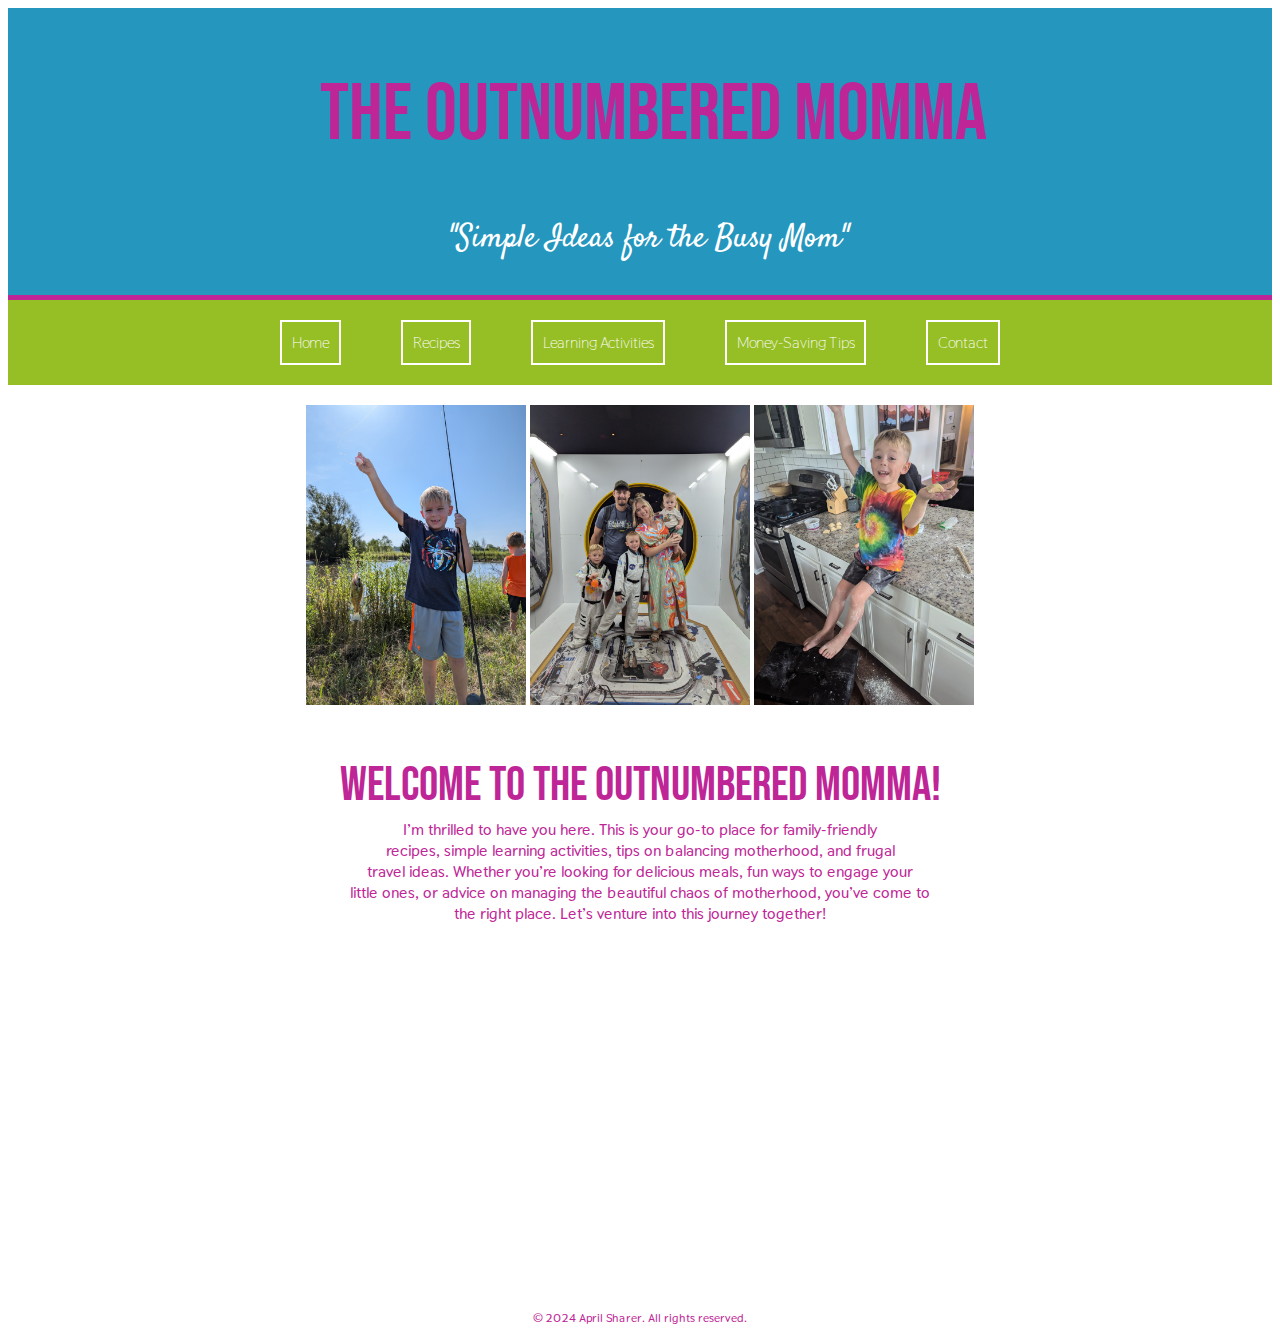
<file: index.html>
<!DOCTYPE html>
<html>
<head>
  <meta charset="utf-8">
  <meta name="viewport" content="width=device-width, initial-scale=1.0">
  <link rel="preconnect" href="https://fonts.googleapis.com">
  <link rel="preconnect" href="https://fonts.gstatic.com" crossorigin>
  <link href="https://fonts.googleapis.com/css2?family=Bebas+Neue&family=Satisfy&family=Thasadith:ital,wght@0,400;0,700;1,400;1,700&display=swap" rel="stylesheet">
  <link rel="stylesheet" href="styles.css">
  <title>Welcome to Outnumbered Momma!</title>
  <style>
    * { box-sizing: border-box; }
    #container {
      width: 1200px;
      background-color: white;
      height: 900px;
      margin: 5px auto; /* Center horizontally */
    }
    .image-container {
      text-align: center;
      margin-top: 20px;
    }
    .image-container img {
      margin: 5px;  
    }
    .centered-text {
      text-align: center;
      font-size: 100%;
      padding-bottom: 50px;
    }
    footer p {
      font-size: 12px;
      margin: 0;
    }
  </style>
</head>
<body>
  <header>
    <h1>&nbsp; The Outnumbered Momma</h1>
    <h2>&nbsp; "Simple Ideas for the Busy Mom"</h2>
  </header>  

  <nav>
    <a href="index.html" title="home">Home</a>  
    <a href="recipes.html" title="Family-Friendly Recipes">Recipes</a>
    <a href="#learning activities" title="Teach your child through play">Learning Activities</a>
    <a href="#money saving tips" title="Save $$$">Money-Saving Tips</a>
    <a href="#contact" title="Contact Us!">Contact</a>
  </nav>

<div id="container">
  <article>
      <img src="images/fishing.jpg" alt="fishing" width="220" height="300"/>
      <img src="images/space.jpg" alt="space" width="220" height="300"/>
      <img src="images/ravioli.jpg" alt="fun in the kitchen" width="220" height="300"/>
    <h3>Welcome to The Outnumbered Momma!</h3>  
    <p> I’m thrilled to have you here. This is your go-to place for family-friendly<br>
        recipes, simple learning activities, tips on balancing motherhood, and frugal<br>
        travel ideas. Whether you’re looking for delicious meals, fun ways to engage your<br>
        little ones, or advice on managing the beautiful chaos of motherhood, you’ve come to <br>
    the right place. Let’s venture into this journey together!</p>  
  </article>
  </div>

<footer>
    <p> &copy; 2024 April Sharer. All rights reserved.</p>
</footer>
</body> 
</html>
</file>
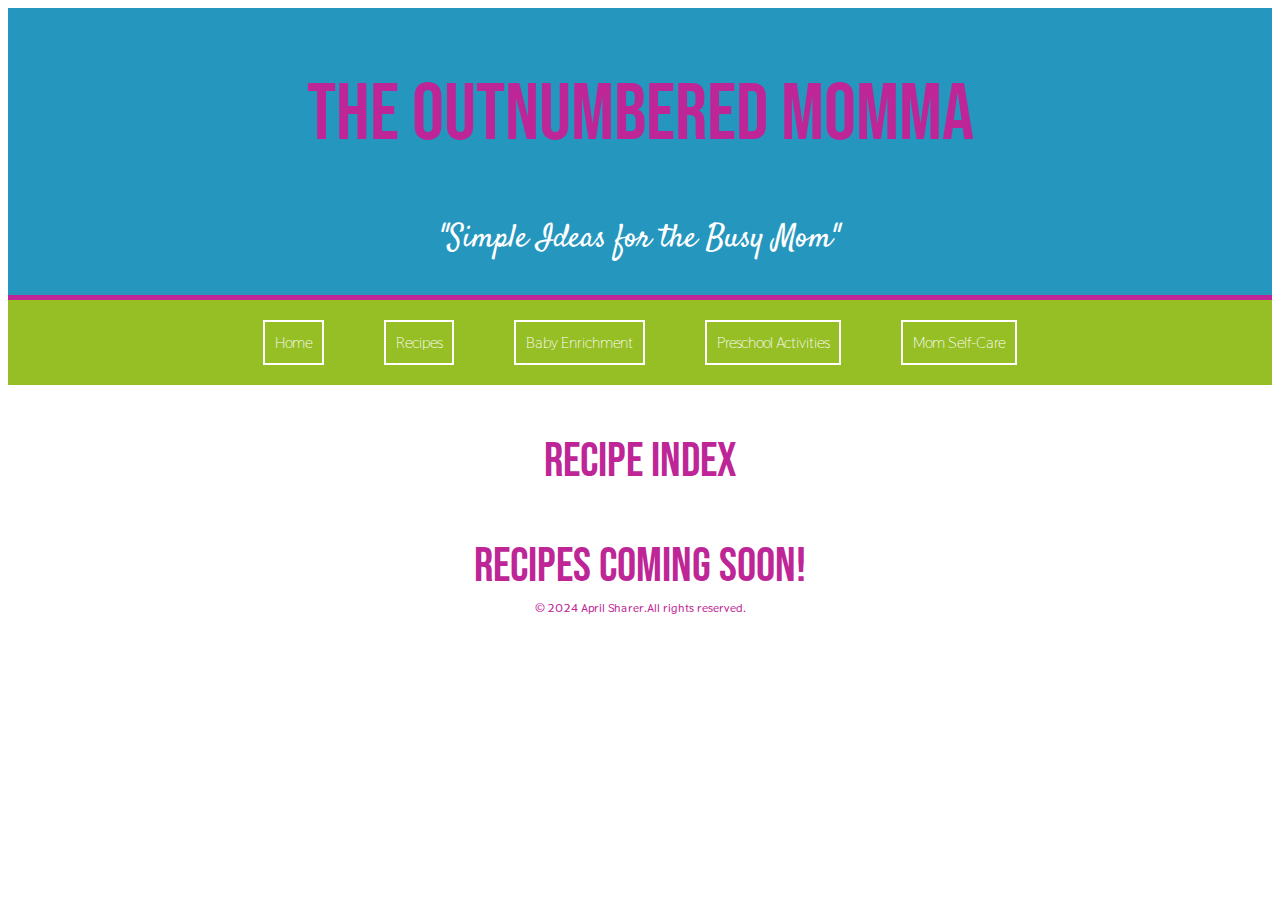
<file: recipelist.html>
<!DOCTYPE html>
<html>
<head>
  <meta charset="utf-8">
<meta name="viewport" content="width=device-width, initial-scale=1.0">
	 <link rel="preconnect" href="https://fonts.googleapis.com">
	<link rel="preconnect" href="https://fonts.gstatic.com" crossorigin>
	<link href="https://fonts.googleapis.com/css2?family=Bebas+Neue&family=Satisfy&family=Thasadith:ital,wght@0,400;0,700;1,400;1,700&display=swap" rel="stylesheet">
	<link rel="stylesheet" href="styles.css">
  <title>Welcome to Outnumbered Momma!</title>
 
	<style>
	.image-container{
		text-align: center;
		margin-top: 20px;
	}
	.image-container img{
		margin:0 10px;	
	}
	
	.centered-text{
		text-align: center;
		font-size:100%;
		padding-bottom:50px;
	}
	
	footer p {
		font-size: 12px;
		margin: 0;
	}
	</style>
	
</head>
<body>
<header>
  <h1>The Outnumbered Momma</h1>
  <h2>"Simple Ideas for the Busy Mom"</h2>
</header>	
		
<nav>
  <a href="index.html" title="home">Home</a> 
<a href="recipes.html" title="Family-Friendly Recipes">Recipes</a>
  <a href="#baby-enrichment" title="Simple Baby Learning">Baby Enrichment</a>
  <a href="#preschool-activities" title="Teach your child through play">Preschool Activities</a>
  <a href="#mom-self-care" title="Mommy Me-Time">Mom Self-Care</a>
</nav>
	

<h3>Recipe Index</h3>	
<h3 style=font-size-adjust: class="clearfix">recipes coming soon!</h3>
  </div>
<footer>
		<p> &copy; 2024 April Sharer.All rights reserved.</p>
	</footer>
</body> 
</html>
</file>
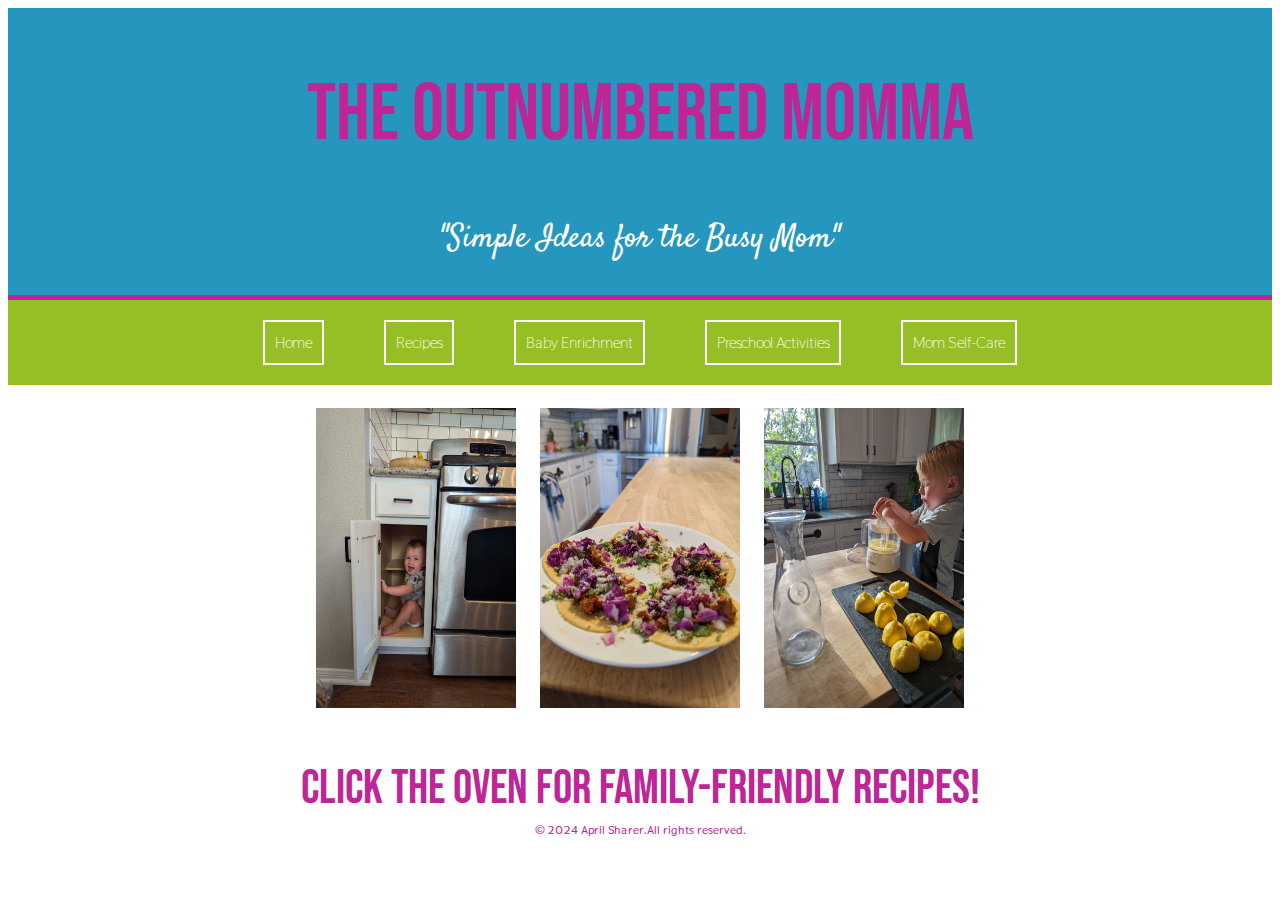
<file: recipes.html>
<!DOCTYPE html>
<html>
<head>
  <meta charset="utf-8">
	 <link rel="preconnect" href="https://fonts.googleapis.com">
	<link rel="preconnect" href="https://fonts.gstatic.com" crossorigin>
	<link href="https://fonts.googleapis.com/css2?family=Bebas+Neue&family=Satisfy&family=Thasadith:ital,wght@0,400;0,700;1,400;1,700&display=swap" rel="stylesheet">
	<link rel="stylesheet" href="styles.css">
  <title>Welcome to Outnumbered Momma!</title>
 
	<style>
	.image-container{
		text-align: center;
		margin-top: 5px;
	}
	.image-container img{
		margin:0 10px;	
	}
	
	.centered-text{
		text-align: center;
		font-size:100%;
		padding-bottom:50px;
	}
	  .heading-container h4 {
         text-align: left;
         margin-top: 0; 
         margin-bottom: 10px;
		  float:right;
        }

        .heading-container img {
            display: block; 
            width: 100%; 
            height: auto; 
        }
	
	footer p {
		font-size: 12px;
		margin: 0;
	}
	</style>
	
</head>
<body>
<header>
  <h1>The Outnumbered Momma</h1>
  <h2>"Simple Ideas for the Busy Mom"</h2>
</header>	
		
<nav>
<a href="index.html" title="home">Home</a> 
  <a href="#recipes" title="Family-Friendly Recipes">Recipes</a>
  <a href="#baby-enrichment" title="Simple Baby Learning">Baby Enrichment</a>
  <a href="#preschool-activities" title="Teach your child through play">Preschool Activities</a>
  <a href="#mom-self-care" title="Mommy Me-Time">Mom Self-Care</a>
</nav>	

	<br>

	<div class="image-container">
    <img src="images/kitchen.jpg" alt="kitchen" width="200" height="300"usemap="#imagemap"/>
    <img src="images/tacos.jpg" alt="tacos" width="200" height="300"/>
    <img src="images/lemons.jpg" alt="lemonade" width="200" height="300"/>
		
	<map name="imagemap">
		<area shape="rect" coords="133,48,214,249" alt="more recipes" href="recipelist.html">
</map>
		
<div .container>
  <h3 style="text-align:center; margin-bottom: 5px;"> Click the Oven for Family-Friendly Recipes!</h3>
		</div>

<footer>
		<p> &copy; 2024 April Sharer.All rights reserved.</p>
	</footer>
</body> 
</html>
</file>
<file: styles.css>
<style>/* General body styling */

body {
  font-family:"Thasadith", sans-serif;
  color: #333; 
  margin: 10px;
  padding: 0;
  background-color: #f0f0f0; 
}

/* Styling for headers */
header {
  background-color: #2596be; 
  color: white;
  text-align: center;
  padding: 5px;
  border-bottom: 5px solid #be2596; 
}

/* Navigation styling */
nav {
  background-color: #96be25; 
  padding: 10px 0;
	margin:0 auto;
	justify-content: center;
	gap: 20px;
	display:flex;
}

nav a {
  color: white;
  text-decoration: none;
  padding: 10px;
  border: 2px solid white; 
  margin:10px 20px 10px 20px;
  display: inline-block;
	font-family:"Thasadith", sans-serif;
	
}

nav a:hover {
  background-color: #be2596; 
  border-color: #2596be; 
	text-align: center
}
/* Unvisited link */
a:link {
  color: white;
}

/* Visited link */
a:visited {
  color: #2F2F2F;
}

/* Mouse over link */
a:hover {
  color: #2F2F2F;
}

/* Selected link */
a:active {
  color: #be2596;
}


/* Main content area */
main {
  padding: 5px;
}

.float-container {
  overflow: hidden; 
}



.clearfix::after {
  content: "";
  display: table;
  clear: both;
}

.content p {
  border: 1px solid #96be25; 
  padding: 10px;
  background-color: #fff; 
  font-family: Impact, sans-serif; 
  margin: 10px 0;
}

.container > .child {
  border: 2px dashed #be2596; 
  padding: 15px;
  background-color: #fff; 
}

/* Header styling */
h1 {
  font-family: "Bebas Neue", sans-serif;
  font-weight: 400;
  font-style: normal;
    font-size: 500%;
		color:#be2596;
	text-align:center;
}

h2 {
  font-family: "Satisfy", cursive;
  font-weight: 400;
  font-style: normal;
	color:white;
	font-size:200%;
	text-align:center;
}
h3 {
    font-family: "Bebas Neue", sans-serif;
  font-weight: 400;
  font-style: normal;
    font-size: 300%;
		color:#be2596;
	text-align: center;
	margin-bottom: 5px;
}

h4{
  font-family: "Thasadith", sans-serif;
  font-weight: 600;
  font-style: bold;
	text-align: center;
    font-size: 100%;
    color:#2596be;
	padding: 0px;
	padding-left:0px;
	padding-right:0px;
	margin-top: 5px;
}

p { 
  font-family: "Thasadith", sans-serif;
  font-weight: 600;
  font-style: bold;
	text-align: center;
    font-size: 100%;
    color:#be2596 ;
	padding: 0px;
	padding-left:0px;
	padding-right:0px;
	margin:0 auto;
}

article {
	text-align: center;
	margin:0 auto;
	margin:20px 20px 20px 20px;
}
</file>
